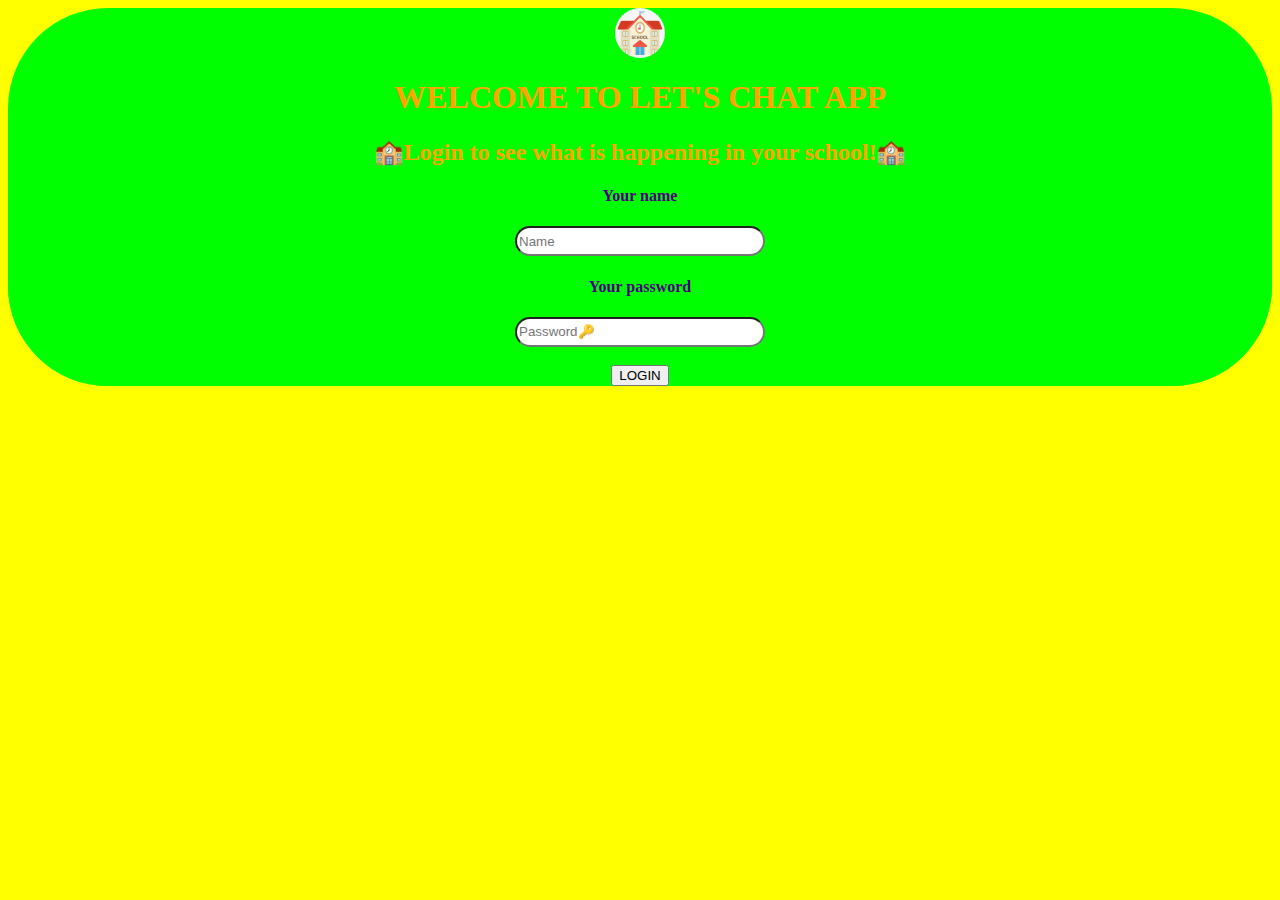
<file: index.html>
<html>
    <head>

        <title>LET'S CHAT WEB APP</title>
        <script src="kwitter.js"></script>
        <link rel="stylesheet" type="text/css" href="kwitter.css">

    </head>

    <body>
        <center>
        <div class="form-group">
        <img src="school.jpg">
        <div class="form-group">

        <h1>WELCOME TO LET'S CHAT APP</h1>
        <h2>🏫Login to see what is happening in your school!🏫</h2>

        <h4>Your name</h4>
        <input type="text" class="form-control" id="user_name" placeholder="Name">

        <h4>Your password</h4>
        <input type="password" class="form-control" placeholder="Password🔑">
        <br>
        <br>

        <button id="login-button" class="btn btn-primary" onclick="addUser()">LOGIN</button>
       
        </div>
    </center>
    </body>
</html>
</file>
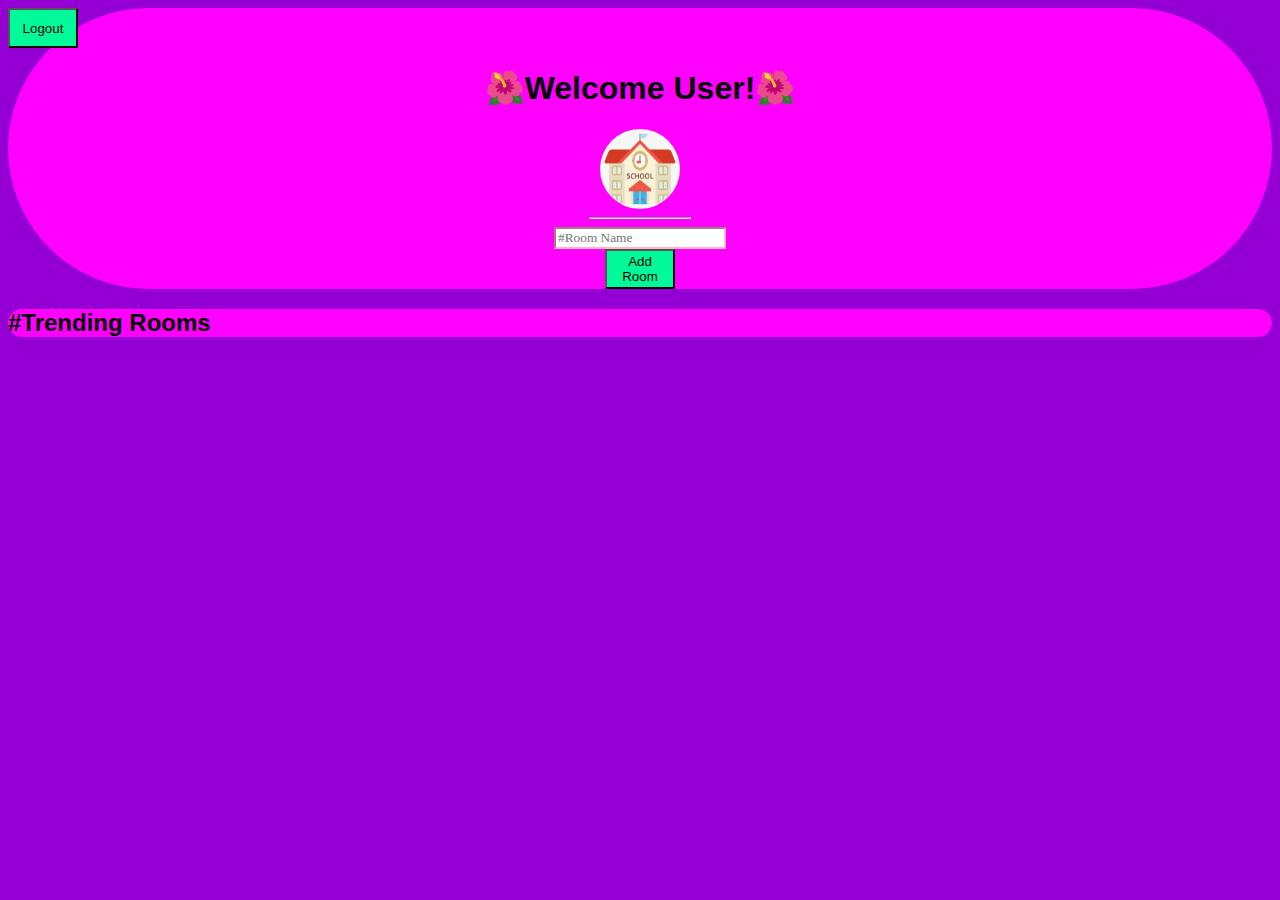
<file: Kwitter_room.html>
<html>
    <head>

        <title>LET'S CHAT WEB APP</title>
        <script src="Kwitter_room.js"></script>
        <link rel="stylesheet" type="text/css" href="Kwitter_room.css">

    </head>
    <body>
        
        <div class="form-control">
        <button id="logout" onclick="logout()">Logout</button>
    <center>
        <div class="form-control"></div>
    <h1>🌺Welcome User!🌺</h1>
    <img src="school.jpg">
    <hr>
    <input type="text , number" id="room_name" placeholder="#Room Name">
    <br>
    <button id="add_room_btn" class="btn btn-success" onclick="addRoom()">Add Room</button>
</div>
<div>
    <h2 id="trending_rooms">#Trending Rooms</h2>

</div>
</center>
</body>
</html>
</file>
<file: kwitter.css>
body
{
  background: yellow;
}
div
{
    background-color: lime;
    border-radius: 100px;

}
input
{
    border-radius: 100px;
    width: 250px;
    height: 30px;
   
}
h4
{
    font-family: Cambria, Cochin, Georgia, Times, 'Times New Roman', serif;
    color: indigo;
}
h1 , h2
{
    font-family: fantasy;
    color:orange;
}
img
{
    width: 50px;
    height: 50px;
    border-radius: 200px;
}
</file>
<file: Kwitter_room.css>
html
{
    background-color: darkviolet;
    font-family: monospace;
}
div
{
    background-color: magenta;
    font-family: Arial, Helvetica, sans-serif;
    border-radius: 200px;
}
button
{
    background-color: mediumspringgreen;
    width: 70px;
    height: 40px;
}
input
{
    font-family: cursive;
    border-color: lightpink;
}
img
{
    height: 80px;
    width: 80;
    border-radius: 100px;
}
hr
{
    width: 100px;
}
</file>
